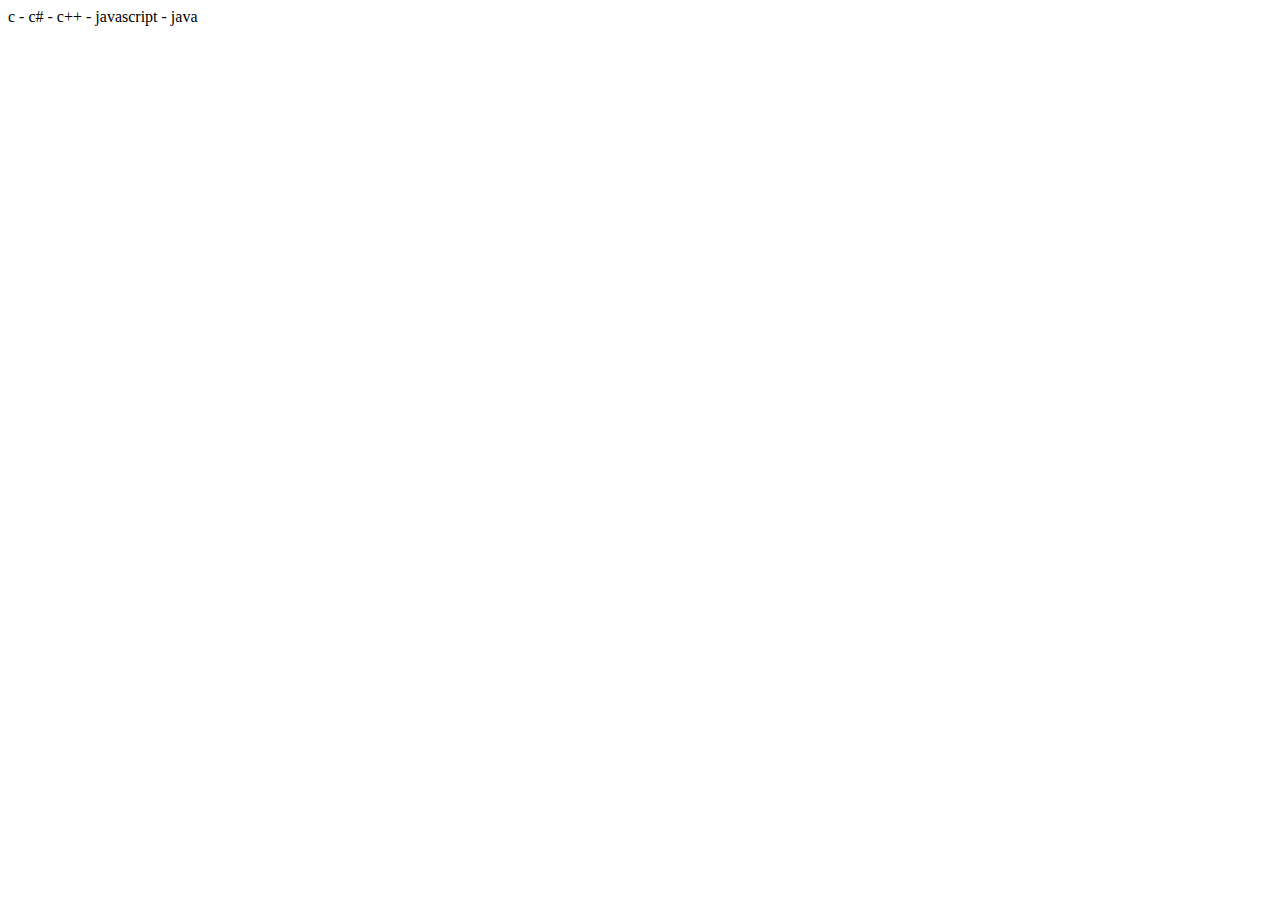
<file: index.html>
<html lang="en">
<head>
    <meta charset="UTF-8">
    <meta http-equiv="X-UA-Compatible" content="IE=edge">
    <meta name="viewport" content="width=device-width, initial-scale=1.0">
    <title>Tarea</title>
</head>
<body>
    c - c# - c++ - javascript - java
</body>
</html>
</file>
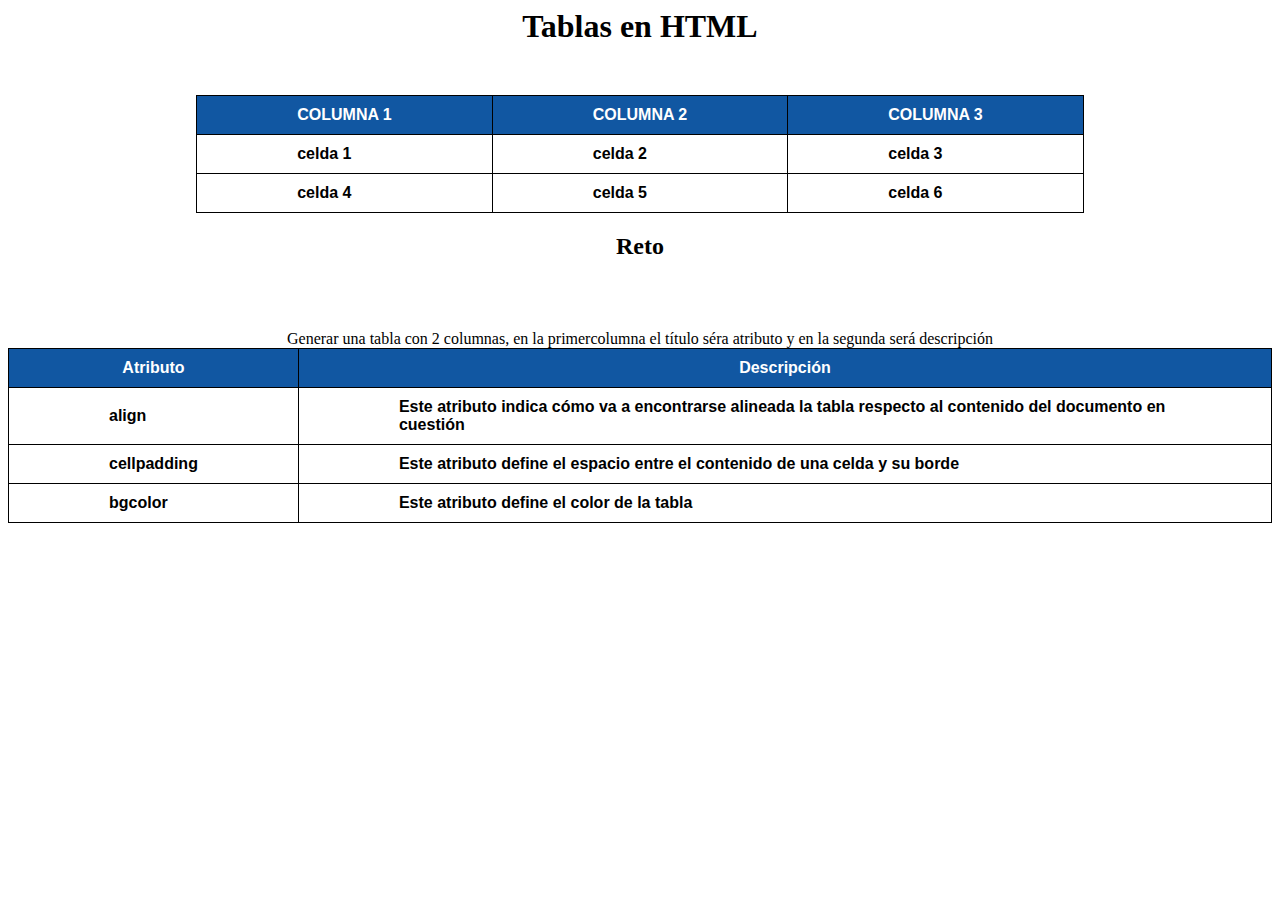
<file: tablas.html>
<html lang="en">

<head>
    <meta charset="UTF-8">
    <meta http-equiv="X-UA-Compatible" content="IE=edge">
    <meta name="viewport" content="width=device-width, initial-scale=1.0">
    <link rel="stylesheet" href="style.css">
    <title>Tarea de Tablas</title>
</head>

<body>
    <h1>Tablas en HTML</h1>
    <table>
        <tr>
            <th>COLUMNA 1</th>
            <th>COLUMNA 2</th>
            <th>COLUMNA 3</th>
        </tr>
        <tr>
            <td>celda 1</td>
            <td>celda 2</td>
            <td>celda 3</td>
        </tr>
        <tr>
            <td>celda 4</td>
            <td>celda 5</td>
            <td>celda 6</td>
        </tr>
    </table>

    <h2>Reto</h2>
    <div id="container">
    <table>
        <caption>Generar una tabla con 2 columnas, en la primercolumna el título séra
            atributo y en la segunda será descripción
        </caption>
        <tr>
            <th>Atributo</th>
            <th>Descripción</th>
        </tr>
        <tr>
            <td>align</td>
            <td>Este atributo indica cómo va a encontrarse alineada la tabla
                respecto al contenido del documento en cuestión
            </td>
        </tr>
        <tr>
            <td>cellpadding</td>
            <td>Este atributo define el espacio entre el contenido de una celda y su
                borde
            </td>
        </tr>
        <tr>
            <td>bgcolor</td>
            <td>Este atributo define el color de la tabla</td>
        </tr>
    </table>
</div>
</body>

</html>
</file>
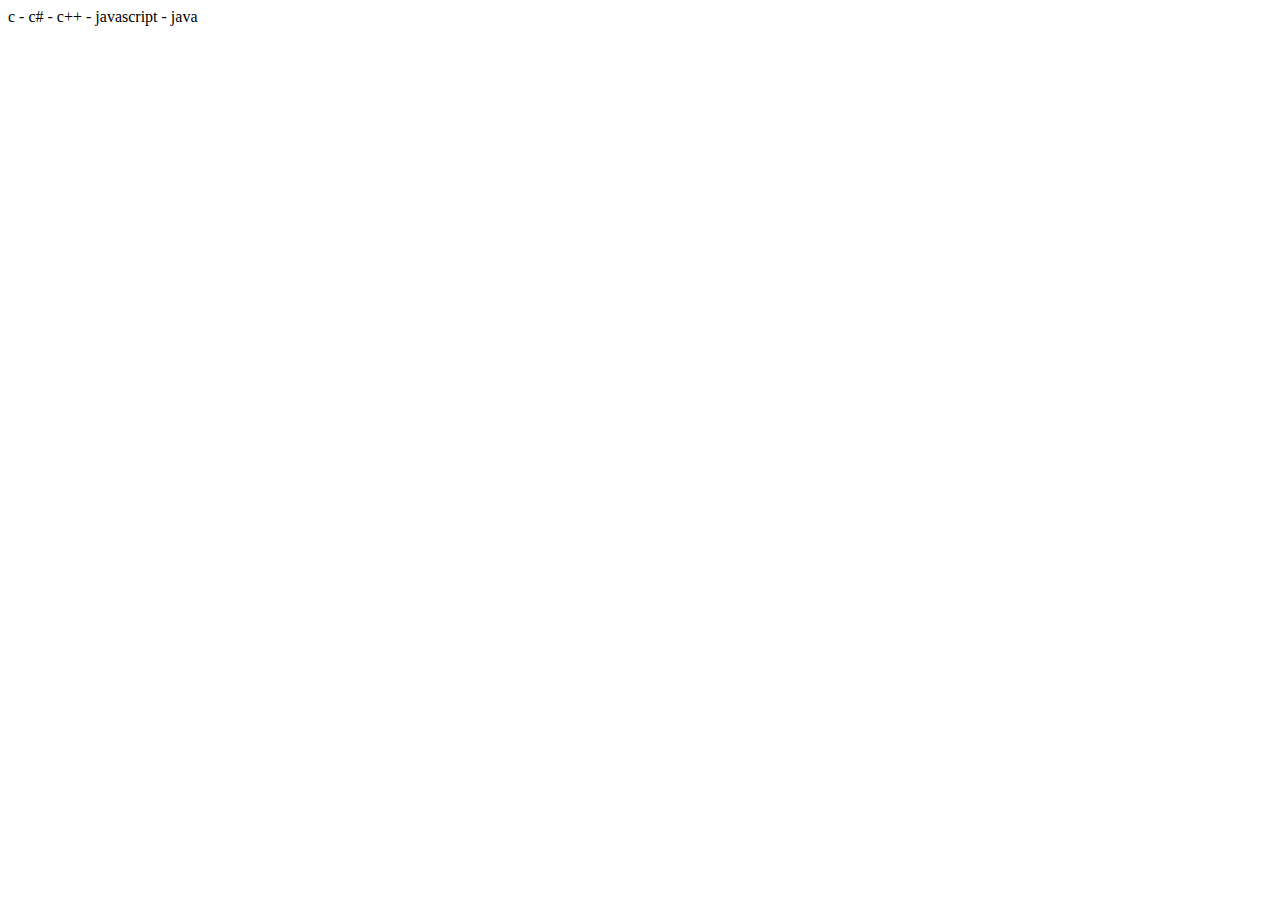
<file: tarea1.html>
<html lang="en">
<head>
    <meta charset="UTF-8">
    <meta http-equiv="X-UA-Compatible" content="IE=edge">
    <meta name="viewport" content="width=device-width, initial-scale=1.0">
    <title>Clase 1</title>
</head>
<body>
    c - c# - c++ - javascript - java
</body>
</html>
</file>
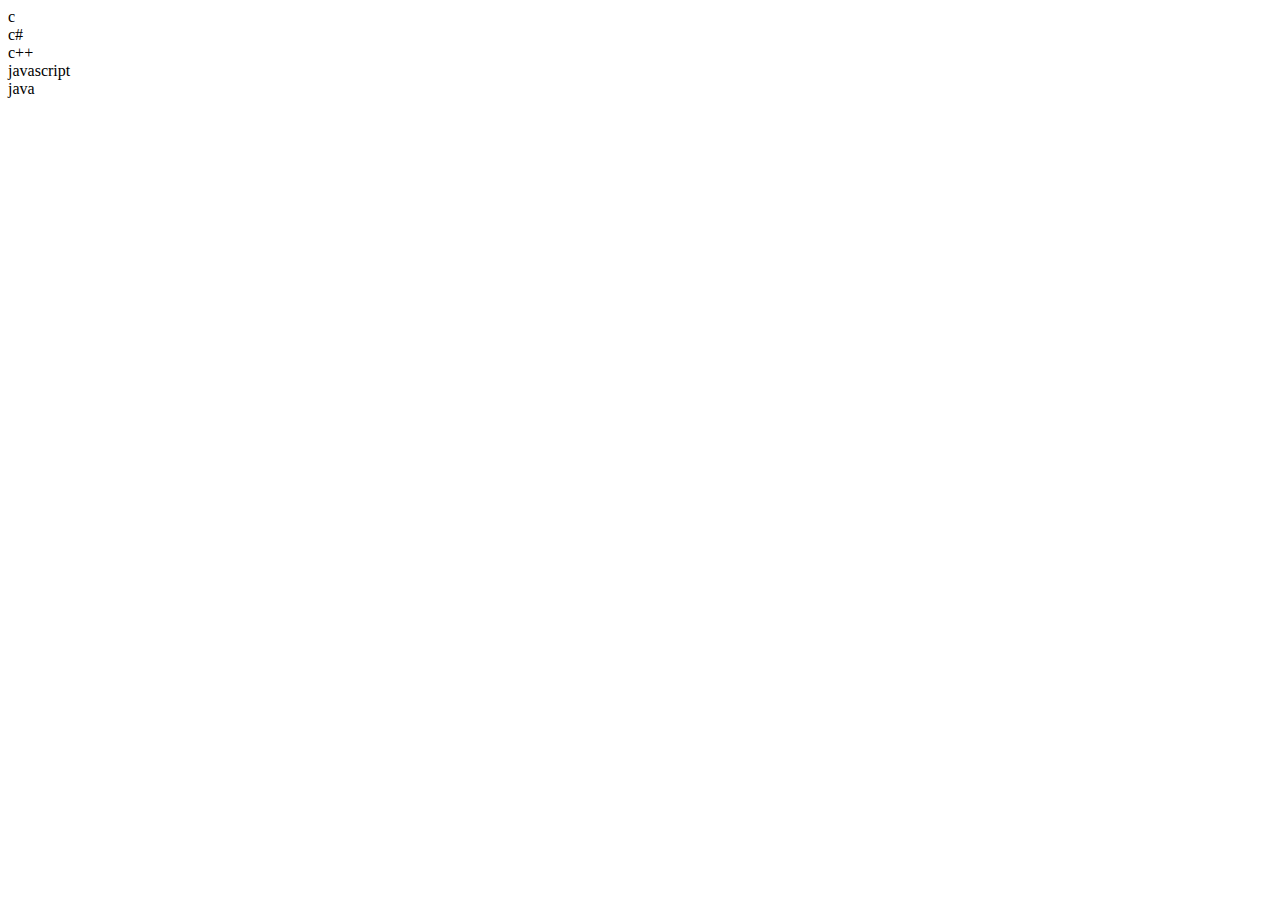
<file: tarea2.html>
<html lang="en">

<head>
    <meta charset="UTF-8">
    <meta http-equiv="X-UA-Compatible" content="IE=edge">
    <meta name="viewport" content="width=device-width, initial-scale=1.0">
    <title>Ejercicio 2</title>
</head>

<body>
    c <br>
    c# <br>
    c++ <br>
    javascript <br>
    java <br>
</body>

</html>
</file>
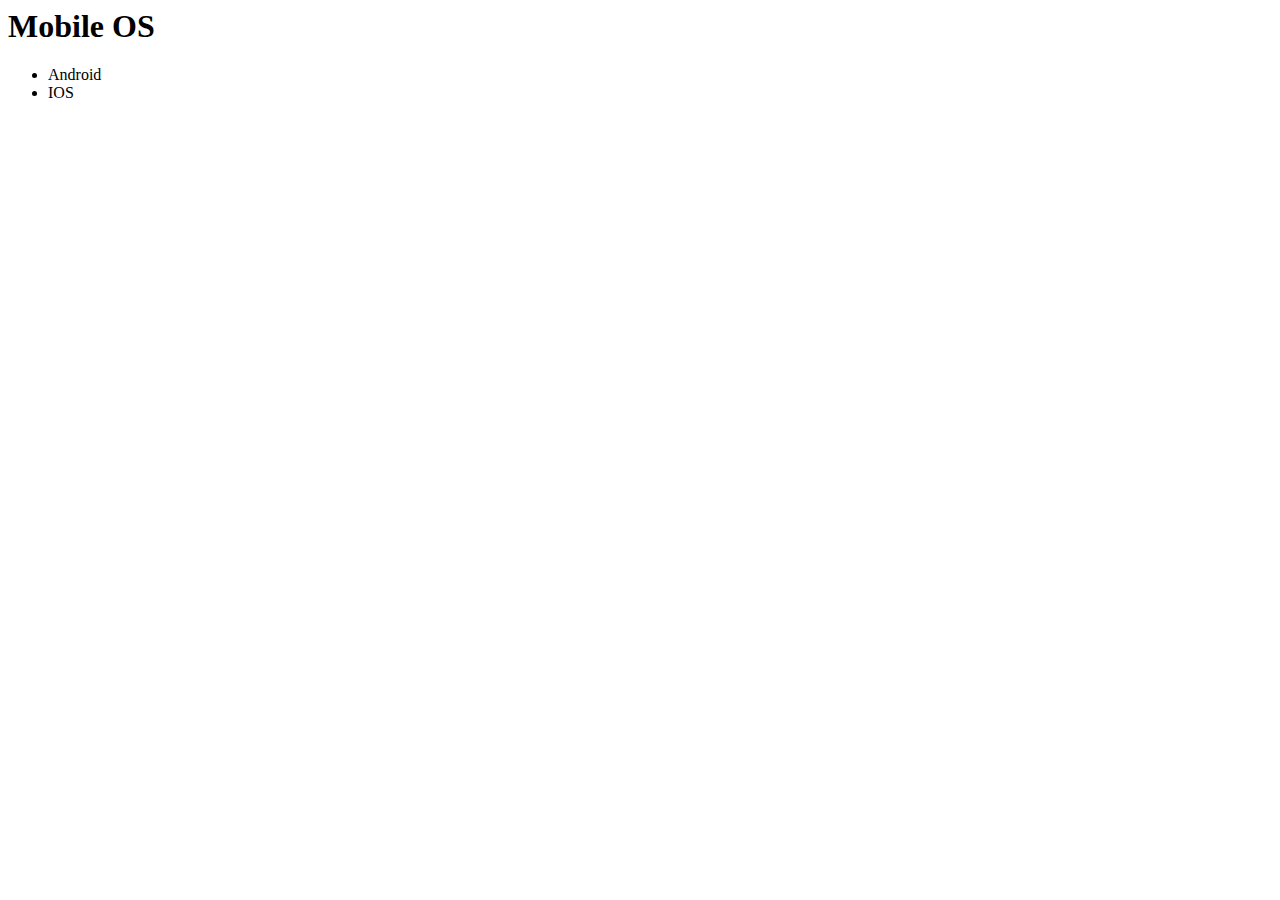
<file: tarea4.html>
<html lang="en">

<head>
    <meta charset="UTF-8">
    <meta http-equiv="X-UA-Compatible" content="IE=edge">
    <meta name="viewport" content="width=device-width, initial-scale=1.0">
    <title>My Page</title>
</head>

<body>
    <h1>Mobile OS</h1>

    <ul>
        <li>Android</li>
        <li>IOS</li>
    </ul>
</body>

</html>
</file>
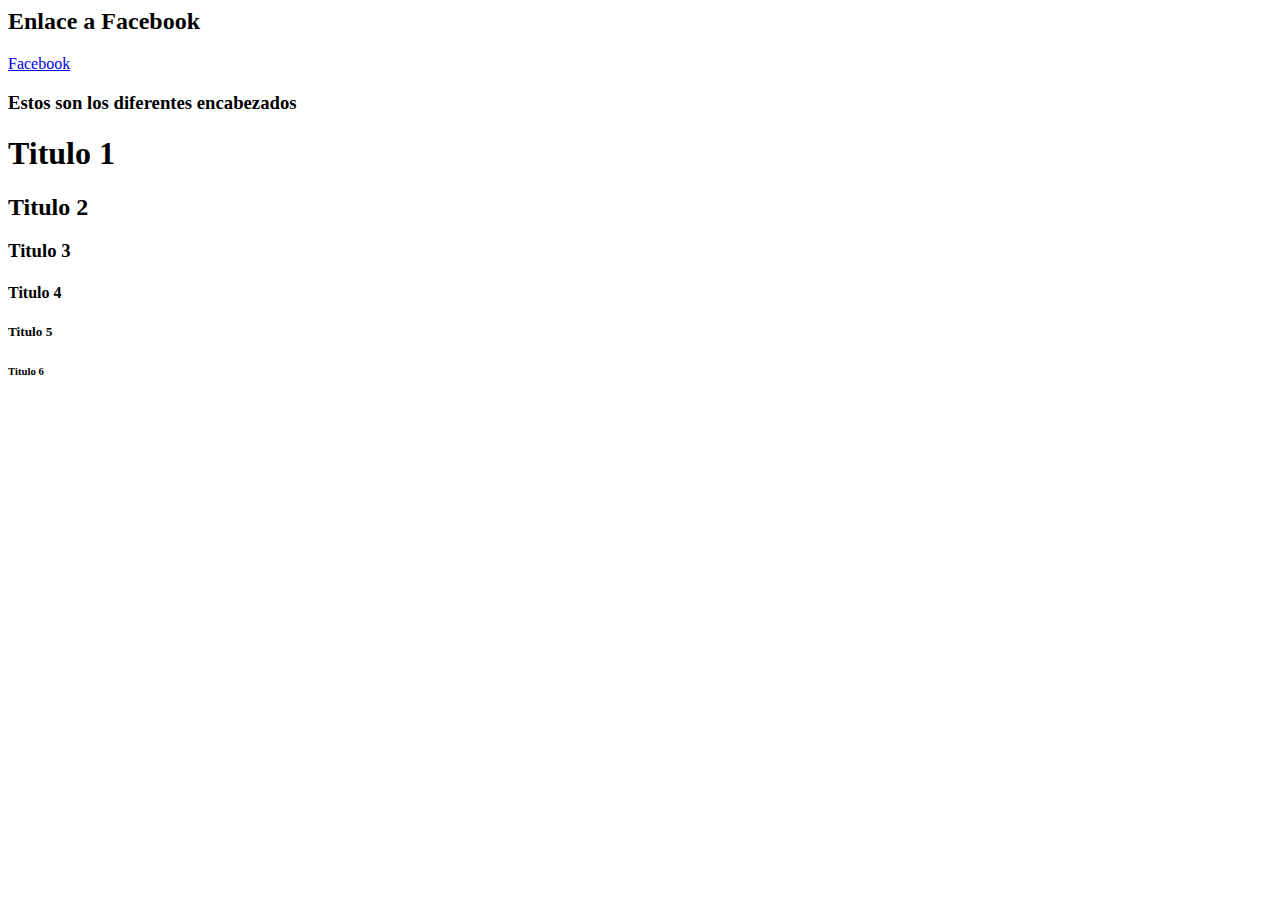
<file: tarea5.html>
<html lang="en">
<head>
    <meta charset="UTF-8">
    <meta http-equiv="X-UA-Compatible" content="IE=edge">
    <meta name="viewport" content="width=device-width, initial-scale=1.0">
    <title>Tarea de enlaces y encabezados</title>
</head>
<body>
    <h2>Enlace a Facebook</h2>
    <a href="https://www.facebook.com/CharlyTecnic">Facebook</a>

    <h3>Estos son los diferentes encabezados</h3>

    <h1>Titulo 1</h1>
    <h2>Titulo 2</h2>
    <h3>Titulo 3</h3>
    <h4>Titulo 4</h4>
    <h5>Titulo 5</h5>
    <h6>Titulo 6</h6>

</body>
</html>
</file>
<file: style.css>
div {
    list-style: none;
    display: inline-block;
    
}


/*Creando tablas*/

h1{
    text-align: center;
}
table{
    margin-top: 50px;
    margin-left: auto;
    margin-right: auto;
    border-collapse: collapse;
}

th{
    background-color: #1157A2;
    color: white;
}

td,th{
border: 1px solid black;
font-family: Arial, Helvetica, sans-serif;
font-weight: bold;
padding-left: 100px;
padding-right: 100px;
padding-top: 10px;
padding-bottom: 10px;
}

/*Aca comienza el Reto*/

h2{
    text-align: center;
}
</file>
